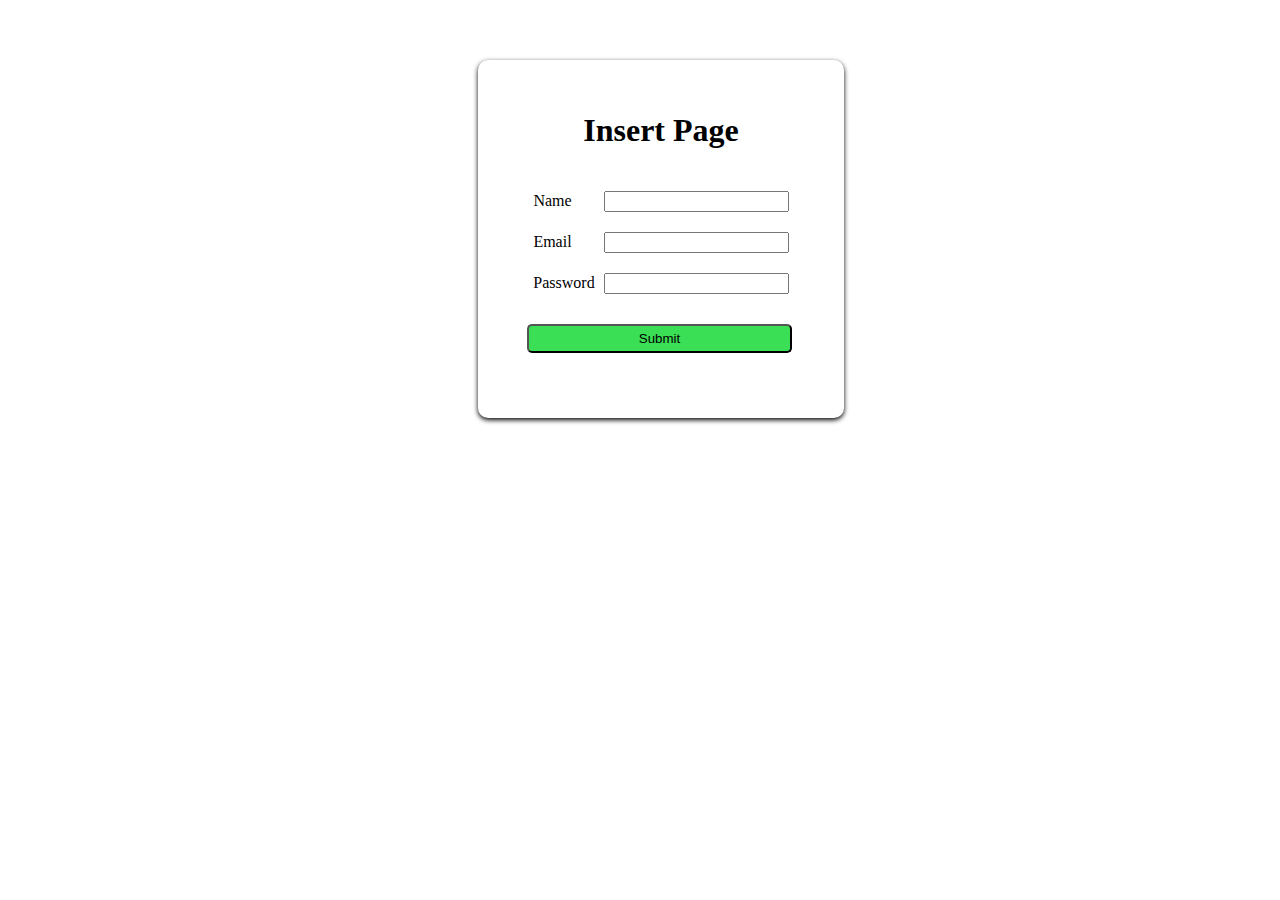
<file: index.html>
<!DOCTYPE html>
<html lang="en">
<head>
    <meta charset="UTF-8">
    <meta http-equiv="X-UA-Compatible" content="IE=edge">
    <meta name="viewport" content="width=device-width, initial-scale=1.0">
    <link rel="stylesheet" href="style.css">
    <title>insert</title>
</head>
<body>
    <form action="insert.php" method="post">
        <h1>Insert Page</h1>
            <label>Name</label>
            <input name="name" type="text" required> 
            <br>
            <label>Email</label>
            <input class="input1" name="mail" type="email" required>
            <br>
            <label>Password</label>
            <input class="input2" name="Password" type="password" required>
            <br>
            <button name="submit" type="submit">Submit</button>
    </form>
</body>
</html>
</file>
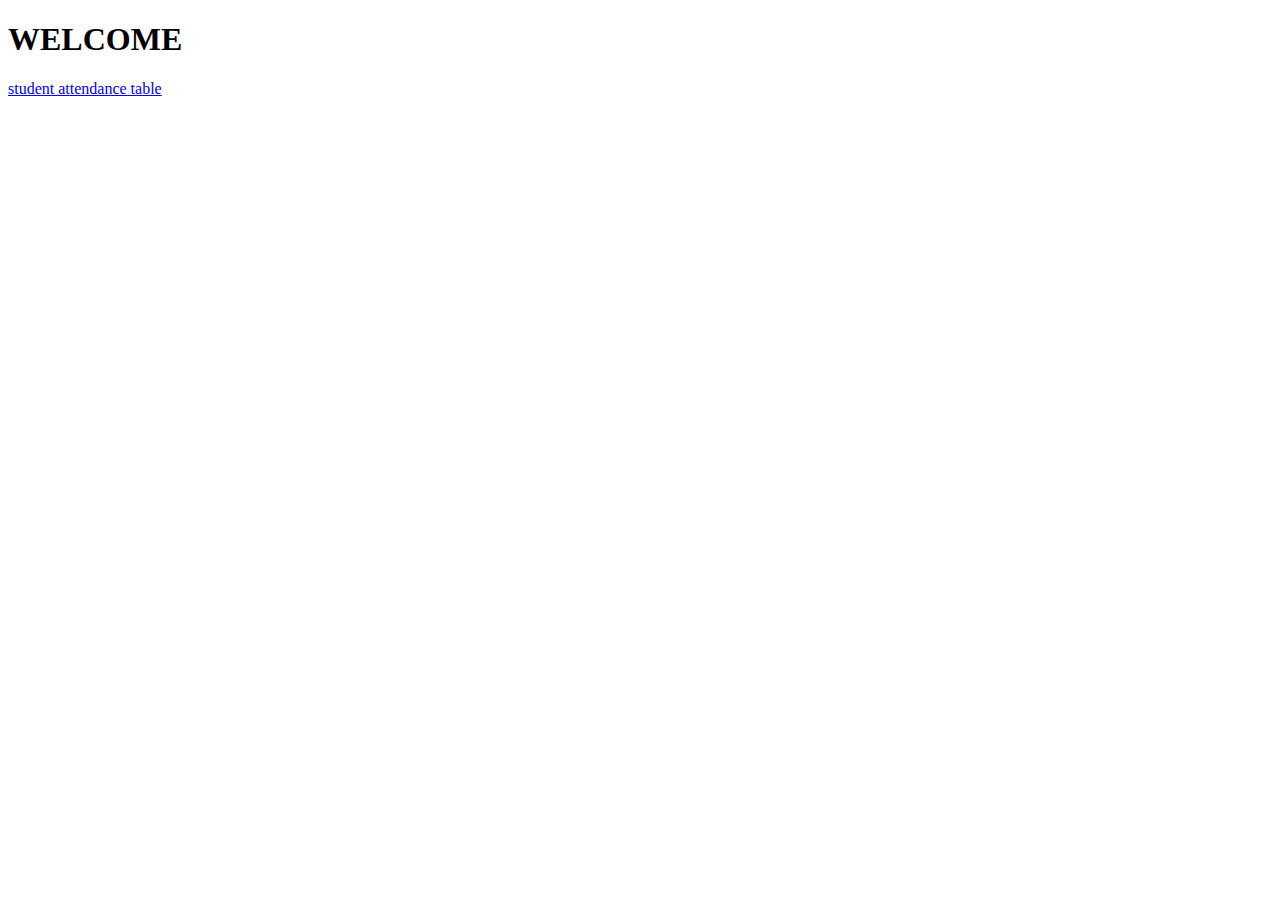
<file: home.html>
<!DOCTYPE html>
<html lang="en">
<head>
    <meta charset="UTF-8">
    <meta http-equiv="X-UA-Compatible" content="IE=edge">
    <meta name="viewport" content="width=device-width, initial-scale=1.0">
    <title>Document</title>
</head>
<body>
    <h1>WELCOME</h1>

    <a href="grt.php">student attendance table</a>
</body>
</html>
</file>
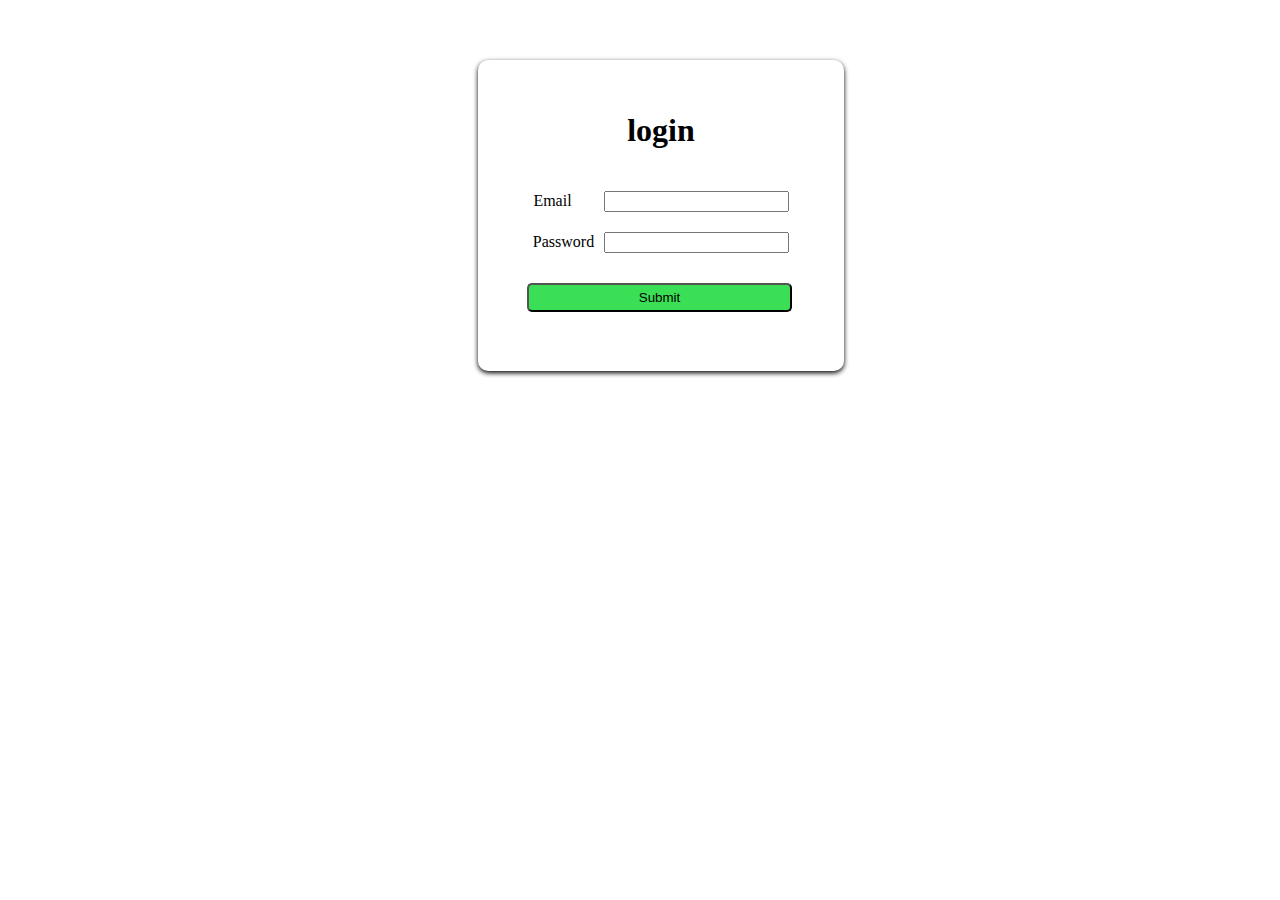
<file: login.html>
<!DOCTYPE html>
<html lang="en">
<head>
    <meta charset="UTF-8">
    <meta http-equiv="X-UA-Compatible" content="IE=edge">
    <meta name="viewport" content="width=device-width, initial-scale=1.0">
    <link rel="stylesheet" href="style1.css">
    <title>login</title>
</head>
<body>
<form action="login.php" method="post">
        <h1>login</h1>
            <label>Email</label>
            <input name="lmail" type="email" required>
            <br>
            <label>Password</label>
            <input class="input1" name="lPassword" type="password" required>
            <br>
            <button name="submit" type="submit">Submit</button>
    </form>
</body>
</html>
</file>
<file: style.css>
form{
    padding-top: 31px;
    text-align: center;
    height: 327px;
    width: 366px;
    border-radius: 10px;
    box-shadow: 0px 2px 5px rgb(3 3 3);
    margin: 60px 10px 10px 470px;
}
input{
    margin-top: 20px;
    margin-left: 28px;
}
.input1{
    margin-left: 28px;
}
.input2{
    margin-left: 5px;
}

button{
    background-color: rgb(58, 223, 85);
    margin: 30px 13px 10px 10px;
    padding: 5px 110px 5px 110px;
    border-radius: 5px;
    color: rgb(0, 0, 0);
}
</file>
<file: style1.css>
form{
    padding-top: 31px;
    text-align: center;
    height: 280px;
    width: 366px;
    border-radius: 10px;
    box-shadow: 0px 2px 5px rgb(3 3 3);
    margin: 60px 10px 10px 470px;
}
input{
    margin-top: 20px;
    margin-left: 28px;
}
.input1{
    margin-left: 6px;
}


button{
    background-color: rgb(58, 223, 85);
    margin: 30px 13px 10px 10px;
    padding: 5px 110px 5px 110px;
    border-radius: 5px;
    color: rgb(0, 0, 0);
}
</file>
